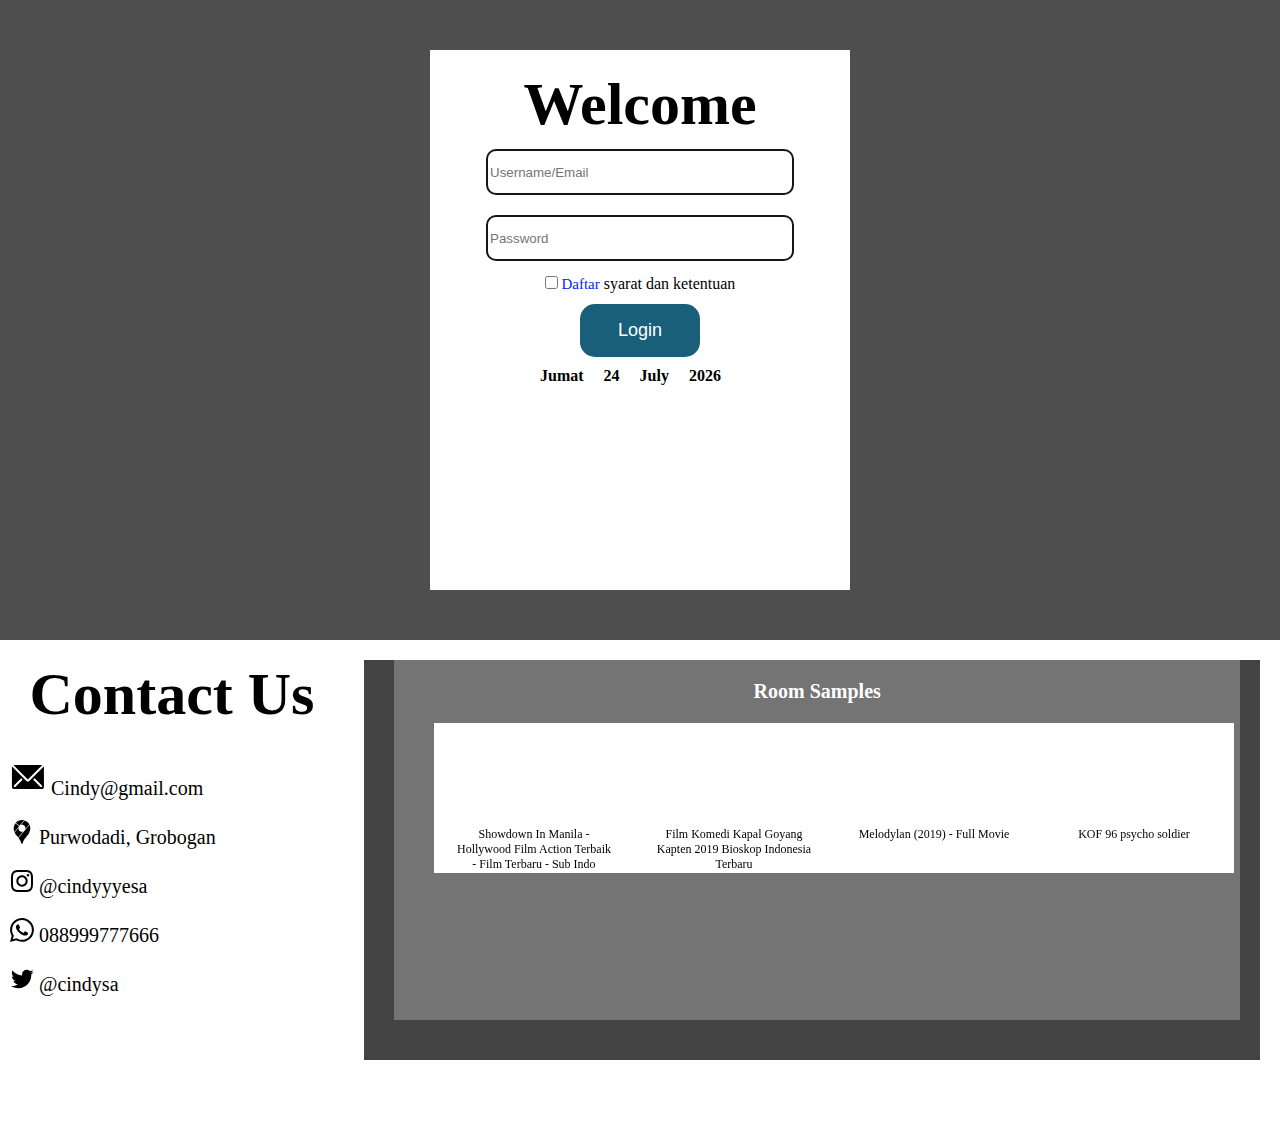
<file: index.html>
<!DOCTYPE html>
<html lang="en">
<head>
    <meta charset="UTF-8">
    <meta http-equiv="X-UA-Compatible" content="IE=edge">
    <meta name="viewport" content="width=device-width, initial-scale=1.0">
    <title>Tugas Akhir</title>
    <link rel="stylesheet" href="style.css">
</head>
<body>

    <div class="container">
       <div class="form">
            <h1>Welcome</h1>
        
            <input class="data" placeholder="Username/Email">
            <input class="data" placeholder="Password"><br>
            <a href="#"><input type="checkbox"><a class="link" href="register.html"> Daftar</a> syarat dan ketentuan</a><br>
            <a class="button" href="homepage.html"><button id="button2">Login</button></a> <br>
            <div class="date">
                <div class="tanggal">
                    <p id="hari"></p>
                    <p id="tgl"></p>
                    <p id="bulan"></p>
                    <p id="tahun"></p><br>
                </div>
            </div>
       </div>
    </div>
    <footer>
        <div class="contact">
            <h1>Contact Us</h1>
            <p><img src="clarity_email-solid.svg" alt="">
                Cindy@gmail.com</p>
            <p><img src="simple-icons_googlemaps.svg" alt="">
                Purwodadi, Grobogan</p>
            <p><img src="akar-icons_instagram-fill.svg" alt=""> @cindyyyesa
                    </p>
            <p><img src="akar-icons_whatsapp-fill.svg" alt=""> 
                    088999777666</p>
            <p><img src="akar-icons_twitter-fill.svg" alt=""> @cindysa
                   </p>
        </div>
        <div class="room">

            <div class="cover">
                <h4> Room Samples </h4>
                <div class="isi">
                    <div class="video">
                        <iframe width="200" height="100" src="https://www.youtube.com/embed/oDMnu_LOsuc" title="YouTube video player" frameborder="0" allow="accelerometer; autoplay; clipboard-write; encrypted-media; gyroscope; picture-in-picture" allowfullscreen></iframe>
                        <P>Showdown In Manila - Hollywood Film Action Terbaik - Film Terbaru - Sub Indo</P>
                    </div>
                    <div class="video">
                        <iframe width="200" height="100" src="https://www.youtube.com/embed/St2usc_wb64" title="YouTube video player" frameborder="0" allow="accelerometer; autoplay; clipboard-write; encrypted-media; gyroscope; picture-in-picture" allowfullscreen></iframe>
                        <P>Film Komedi Kapal Goyang Kapten 2019 Bioskop Indonesia Terbaru</P>
                    </div>
                    <div class="video">
                        <iframe width="200" height="100" src="https://www.youtube.com/embed/MgXSfAQmTr0" title="YouTube video player" frameborder="0" allow="accelerometer; autoplay; clipboard-write; encrypted-media; gyroscope; picture-in-picture" allowfullscreen></iframe>
                        <P>Melodylan (2019) - Full Movie</P>
                    </div>
                    <div class="video">
                        <iframe width="200" height="100" src="https://www.youtube.com/embed/Hc_ZU4hPO0s" title="YouTube video player" frameborder="0" allow="accelerometer; autoplay; clipboard-write; encrypted-media; gyroscope; picture-in-picture" allowfullscreen></iframe>
                        <P>KOF 96 psycho soldier</P>
                    </div>
                </div>
            </div>
           
        </div>
    </footer>
    <script src="script.js"></script>
</body>
</html>
</file>
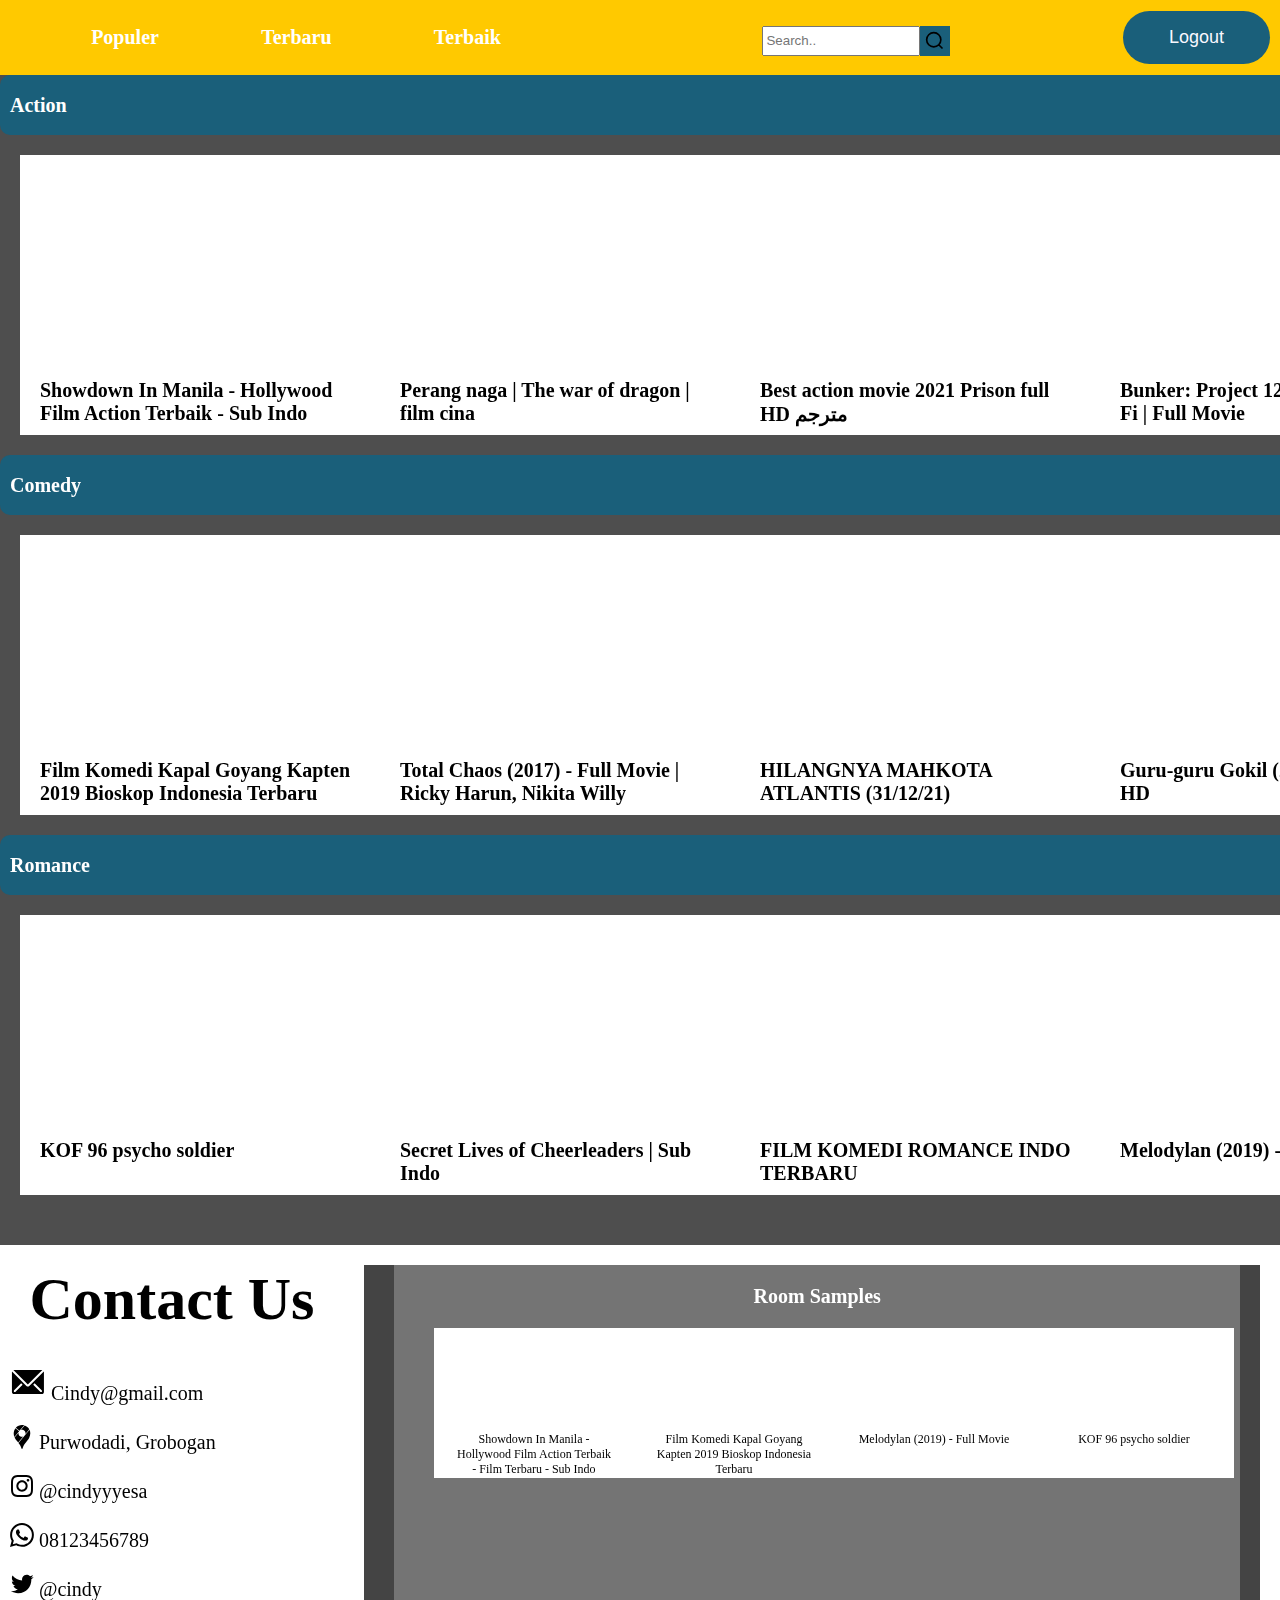
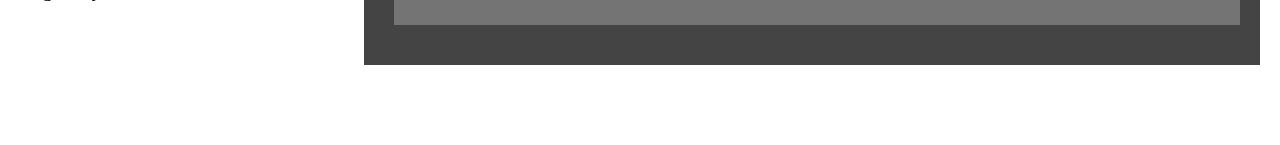
<file: homepage.html>
<!DOCTYPE html>
<html lang="en">
<head>
    <meta charset="UTF-8">
    <meta http-equiv="X-UA-Compatible" content="IE=edge">
    <meta name="viewport" content="width=device-width, initial-scale=1.0">
    <title>Tugas Akhir</title>
    <link rel="stylesheet" href="style.css">
</head>
<body>
    <header>
        <ul>
            <li><a href="#">Populer</a></li>
            <li><a href="#">Terbaru</a></li>
            <li><a href="#">Terbaik</a></li>
        </ul>
        <div class="search">
            <input class="search" type="text" placeholder="Search.." name="search"><img src="ikon_search.svg" alt="">
        </div>
        
        <a href="index.html"><button id="button">Logout</button></a>
        
    </header>
    <div class="title">
           <p>Action</p> 
    </div>
    <div class="isi">
        <div class="video">
            <iframe width="360" height="200" src="https://www.youtube.com/embed/oDMnu_LOsuc" title="YouTube video player" frameborder="0" allow="accelerometer; autoplay; clipboard-write; encrypted-media; gyroscope; picture-in-picture" allowfullscreen></iframe>
            <P>Showdown In Manila - Hollywood Film Action Terbaik - Sub Indo</P>
        </div>
        <div class="video">
            <iframe width="360" height="200" src="https://www.youtube.com/embed/fOBLRctYRbs" title="YouTube video player" frameborder="0" allow="accelerometer; autoplay; clipboard-write; encrypted-media; gyroscope; picture-in-picture" allowfullscreen></iframe>
            <P>Perang naga | The war of dragon |  film cina</P>
        </div>
        <div class="video">
            <iframe width="360" height="200" src="https://www.youtube.com/embed/qV7uHy7k5dE" title="YouTube video player" frameborder="0" allow="accelerometer; autoplay; clipboard-write; encrypted-media; gyroscope; picture-in-picture" allowfullscreen></iframe>
            <P>Best action movie 2021 Prison full HD مترجم</P>
        </div>
        <div class="video">
            <iframe width="360" height="200" src="https://www.youtube.com/embed/m_AyrIUnel0" title="YouTube video player" frameborder="0" allow="accelerometer; autoplay; clipboard-write; encrypted-media; gyroscope; picture-in-picture" allowfullscreen></iframe>
            <P>Bunker: Project 12 | 2016 Action Sci-Fi | Full Movie</P>
        </div>    
    </div>
    <div class="title">
           <p>Comedy</p> 
    </div>
    <div class="isi">
        <div class="video">
            <iframe width="360" height="200" src="https://www.youtube.com/embed/St2usc_wb64" title="YouTube video player" frameborder="0" allow="accelerometer; autoplay; clipboard-write; encrypted-media; gyroscope; picture-in-picture" allowfullscreen></iframe>
            <P>Film Komedi Kapal Goyang Kapten 2019 Bioskop Indonesia Terbaru</P>
        </div>
        <div class="video">
            <iframe width="360" height="200" src="https://www.youtube.com/embed/sgeKNNn2Raw" title="YouTube video player" frameborder="0" allow="accelerometer; autoplay; clipboard-write; encrypted-media; gyroscope; picture-in-picture" allowfullscreen></iframe>
            <P>Total Chaos (2017) - Full Movie | Ricky Harun, Nikita Willy</P>
        </div>
        
        <div class="video">
            <iframe width="360" height="200" src="https://www.youtube.com/embed/zptnP3tNoGw" title="YouTube video player" frameborder="0" allow="accelerometer; autoplay; clipboard-write; encrypted-media; gyroscope; picture-in-picture" allowfullscreen></iframe>
            <p>HILANGNYA MAHKOTA ATLANTIS  (31/12/21)</p>
        </div>
        <div class="video">
            <iframe width="360" height="200" src="https://www.youtube.com/embed/186UxRO2-yM" title="YouTube video player" frameborder="0" allow="accelerometer; autoplay; clipboard-write; encrypted-media; gyroscope; picture-in-picture" allowfullscreen></iframe>
            <p>Guru-guru Gokil (2020) - Full Movie HD</p>
        </div>
    </div>
    <div class="title">
           <p>Romance</p>
    </div>
    <div class="isi">
        <div class="video">
            <iframe width="360" height="200" src="https://www.youtube.com/embed/Hc_ZU4hPO0s" title="YouTube video player" frameborder="0" allow="accelerometer; autoplay; clipboard-write; encrypted-media; gyroscope; picture-in-picture" allowfullscreen></iframe>
            <p>KOF 96 psycho soldier</p>
        </div>
        <div class="video">
            <iframe width="360" height="200" src="https://www.youtube.com/embed/4e6xHhersBI" title="YouTube video player" frameborder="0" allow="accelerometer; autoplay; clipboard-write; encrypted-media; gyroscope; picture-in-picture" allowfullscreen></iframe>
            <p>Secret Lives of Cheerleaders | Sub Indo</p>
        </div>
        <div class="video">
            <iframe width="360" height="200" src="https://www.youtube.com/embed/Bq_-sAeAjEg" title="YouTube video player" frameborder="0" allow="accelerometer; autoplay; clipboard-write; encrypted-media; gyroscope; picture-in-picture" allowfullscreen></iframe>
            <p>FILM KOMEDI ROMANCE INDO TERBARU</p>
        </div>
        <div class="video">
            <iframe width="360" height="200" src="https://www.youtube.com/embed/MgXSfAQmTr0" title="YouTube video player" frameborder="0" allow="accelerometer; autoplay; clipboard-write; encrypted-media; gyroscope; picture-in-picture" allowfullscreen></iframe>
            <p>Melodylan (2019) - Full Movie </p>
        </div>
    </div>
    <footer>
        <div class="contact">
            <h1>Contact Us</h1>
               
                <p><img src="clarity_email-solid.svg" alt="">
                    Cindy@gmail.com</p>
                <p><img src="simple-icons_googlemaps.svg" alt="">
                    Purwodadi, Grobogan</p>
                <p><img src="akar-icons_instagram-fill.svg" alt=""> @cindyyyesa
                        </p>
                <p><img src="akar-icons_whatsapp-fill.svg" alt=""> 
                        08123456789</p>
                <p><img src="akar-icons_twitter-fill.svg" alt=""> @cindy
                       </p>
        </div>
        <div class="room">

            <div class="cover">
                <h4> Room Samples </h4>
                <div class="isi">
                    <div class="video">
                        <iframe width="200" height="100" src="https://www.youtube.com/embed/oDMnu_LOsuc" title="YouTube video player" frameborder="0" allow="accelerometer; autoplay; clipboard-write; encrypted-media; gyroscope; picture-in-picture" allowfullscreen></iframe>
                        <P>Showdown In Manila - Hollywood Film Action Terbaik - Film Terbaru - Sub Indo</P>
                    </div>
                    <div class="video">
                        <iframe width="200" height="100" src="https://www.youtube.com/embed/St2usc_wb64" title="YouTube video player" frameborder="0" allow="accelerometer; autoplay; clipboard-write; encrypted-media; gyroscope; picture-in-picture" allowfullscreen></iframe>
                        <P>Film Komedi Kapal Goyang Kapten 2019 Bioskop Indonesia Terbaru</P>
                    </div>
                    <div class="video">
                        <iframe width="200" height="100" src="https://www.youtube.com/embed/MgXSfAQmTr0" title="YouTube video player" frameborder="0" allow="accelerometer; autoplay; clipboard-write; encrypted-media; gyroscope; picture-in-picture" allowfullscreen></iframe>
                        <P>Melodylan (2019) - Full Movie</P>
                    </div>
                    <div class="video">
                        <iframe width="200" height="100" src="https://www.youtube.com/embed/Hc_ZU4hPO0s" title="YouTube video player" frameborder="0" allow="accelerometer; autoplay; clipboard-write; encrypted-media; gyroscope; picture-in-picture" allowfullscreen></iframe>
                        <P>KOF 96 psycho soldier</P>
                    </div>
                </div>
            </div>
           
        </div>
    </footer>
    
</body>
</html>
</file>
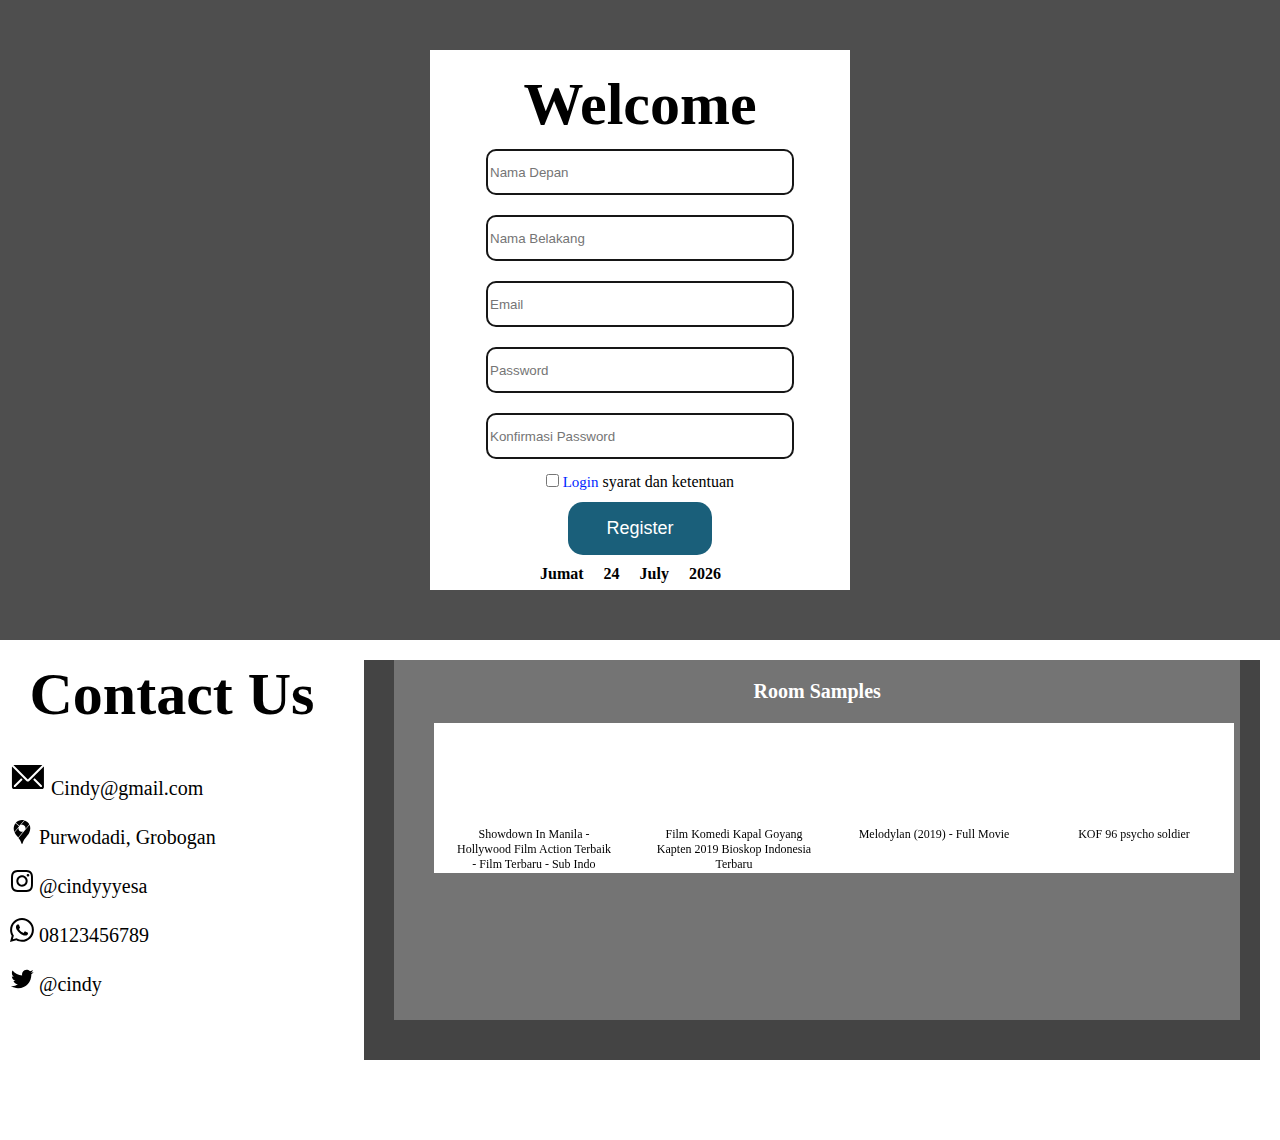
<file: register.html>
<!DOCTYPE html>
<html lang="en">
<head>
    <meta charset="UTF-8">
    <meta http-equiv="X-UA-Compatible" content="IE=edge">
    <meta name="viewport" content="width=device-width, initial-scale=1.0">
    <title>Tugas Akhir</title>
    <link rel="stylesheet" href="style.css">
</head>
<body>
    <div class="container">
        <div class="form">
            <h1>Welcome</h1>
    
            
            <input class="data" placeholder="Nama Depan">
            <input class="data" placeholder="Nama Belakang">
            <input class="data" placeholder="Email">
            <input class="data" placeholder="Password">
            <input class="data" placeholder="Konfirmasi Password">

            <br>
        
        
            <a href="#"><input type="checkbox"><a class="link" href="index.html"> Login</a> syarat dan ketentuan</a><br>
            <a class="button" href="homepage.html"><button id="button2">Register</button></a><br>
            <div class="date">
                <div class="tanggal">
                    <p id="hari"></p>
                    <p id="tgl"></p>
                    <p id="bulan"></p>
                    <p id="tahun"></p><br>
                </div>
            </div>
                 
            </div>
        </div>    
    </div> 
    <footer>
        <div class="contact">
            <h1>Contact Us</h1>
            <p><img src="clarity_email-solid.svg" alt="">
                Cindy@gmail.com</p>
            <p><img src="simple-icons_googlemaps.svg" alt="">
                Purwodadi, Grobogan</p>
            <p><img src="akar-icons_instagram-fill.svg" alt=""> @cindyyyesa
                    </p>
            <p><img src="akar-icons_whatsapp-fill.svg" alt=""> 
                    08123456789</p>
            <p><img src="akar-icons_twitter-fill.svg" alt=""> @cindy
                   </p>
        </div>
        <div class="room">

            <div class="cover">
                <h4> Room Samples </h4>
                <div class="isi">
                    <div class="video">
                        <iframe width="200" height="100" src="https://www.youtube.com/embed/oDMnu_LOsuc" title="YouTube video player" frameborder="0" allow="accelerometer; autoplay; clipboard-write; encrypted-media; gyroscope; picture-in-picture" allowfullscreen></iframe>
                        <P>Showdown In Manila - Hollywood Film Action Terbaik - Film Terbaru - Sub Indo</P>
                    </div>
                    <div class="video">
                        <iframe width="200" height="100" src="https://www.youtube.com/embed/St2usc_wb64" title="YouTube video player" frameborder="0" allow="accelerometer; autoplay; clipboard-write; encrypted-media; gyroscope; picture-in-picture" allowfullscreen></iframe>
                        <P>Film Komedi Kapal Goyang Kapten 2019 Bioskop Indonesia Terbaru</P>
                    </div>
                    <div class="video">
                        <iframe width="200" height="100" src="https://www.youtube.com/embed/MgXSfAQmTr0" title="YouTube video player" frameborder="0" allow="accelerometer; autoplay; clipboard-write; encrypted-media; gyroscope; picture-in-picture" allowfullscreen></iframe>
                        <P>Melodylan (2019) - Full Movie</P>
                    </div>
                    <div class="video">
                        <iframe width="200" height="100" src="https://www.youtube.com/embed/Hc_ZU4hPO0s" title="YouTube video player" frameborder="0" allow="accelerometer; autoplay; clipboard-write; encrypted-media; gyroscope; picture-in-picture" allowfullscreen></iframe>
                        <P>KOF 96 psycho soldier</P>
                    </div>
                </div>
            </div>
           
        </div>
    </footer> 
    <script src="script.js"></script>
</body>
</html>
</file>
<file: style.css>
*{
    margin: 0;
}
header{
    width: 100%;
    height :75px;
    background-color:#FFC900;
    align-items: center;
    display: flex;
    justify-content: space-between;
}
h1{
    text-align: center;
    font-size: 60px;
}
#button{
    padding: 16px 46px;
    border: none;
    border-radius: 30px;
    margin-right: 10px;
    font-size: large;
    font-weight: 500;
    background-color: #1A5F7A;
    color:rgb(248, 248, 255);
}
#button2{
    padding: 16px 38px;
    border: none;
    border-radius: 15px;
    margin-top: 10px;
    font-size: large;
    font-weight: 500;
    background-color: #1A5F7A;
    color:white;
    margin-left: -200px;
}
body{
    background-color: rgb(78, 78, 78);
    overflow-x: hidden;
}
.data{
    width: 300px;
    height: 40px;
    border: 2px solid rgb(22, 22, 22);
    background-color:rgb(255, 255, 255);
    border-radius: 10px;
    margin: 10px;
}
.button{
    margin-left: 50%;
}
.container{
    
    display: flex;
    align-items: center;
    justify-content: center;
}
.form{
    text-align: center;
    width: 400px;
    height: 500px;
    background-color: white;
    margin-top: 50px;
    display: block;
    justify-content: center;
    align-items: center;
    padding: 20px 10px;
}
.isi{
    margin: 20px 20px;
    display: grid;
    grid-template-columns: auto auto auto auto;
    row-gap: 40px;
}
ul{
    list-style: none;
    display: flex;
    justify-content: space-around; 
    width: 40%;
}
a{
    text-decoration: none;
    color: white;
    font-size: 20px;
    font-weight: 600;
}
.link {
    color: rgb(0, 38, 255);
    font-size: 15px;
    font-weight: 400;
}
.isi .video{
    width: 360px;
    height: 280px;
    background-color: white;
}
.video p{
    margin: 20px 20px;
    font-size: 20px;
    font-weight: 600;
}
.date{
    display:block;
    margin-left: 90px;
}
.tanggal{
    display: flex;
}
.date p{
    color: black;
    padding: 10px;
    font-weight: 600;
}
.title{
    width: 100%;
    height: 40px;
    border-radius: 10px;
    background-color: #1A5F7A;
    font-size: 20px;
    color: white;
    font-weight: 600;
    line-height: 40px;
    padding: 10px;
}

footer{
    margin-top: 50px;
    display: flex;
    background-color: white;
    width: 100%;
    height: 500px;
}
.contact{

    font-size: 20px;
    width: 30%;
}
.contact h1{
    padding: 20px;
}
.contact p{
    padding: 10px;
    
}
.room{
    width: 70%;
    margin: 20px;
    height: 400px;
    background-color: #444444;
    text-align: center;
}
.room .isi .video{
    width: 200px;
    height: 150px;
    background-color: white;
}
.room .video p{
    margin-top: 0px;
    font-size: 12px;
    font-weight: 400;
}
.cover p{
    margin-top: 20px;
    font-size: 20px;
    font-weight: 600;
    color: rgb(0, 0, 0);
}
.cover h4{
    font-size: 20px;
    font-weight: 600;
    color: white;
}
.cover{
    width: 90%;
    height: 80%;
    background-color:#747474 ;
    padding: 20px;
    margin-left: 30px;
}
.search{
    height: 24px;
    width: 150px;
    display: flex;

}
.search img{
    background-color: #1A5F7A;
    width: 20px;
    height: 20px;
    padding: 5px;
}
</file>
